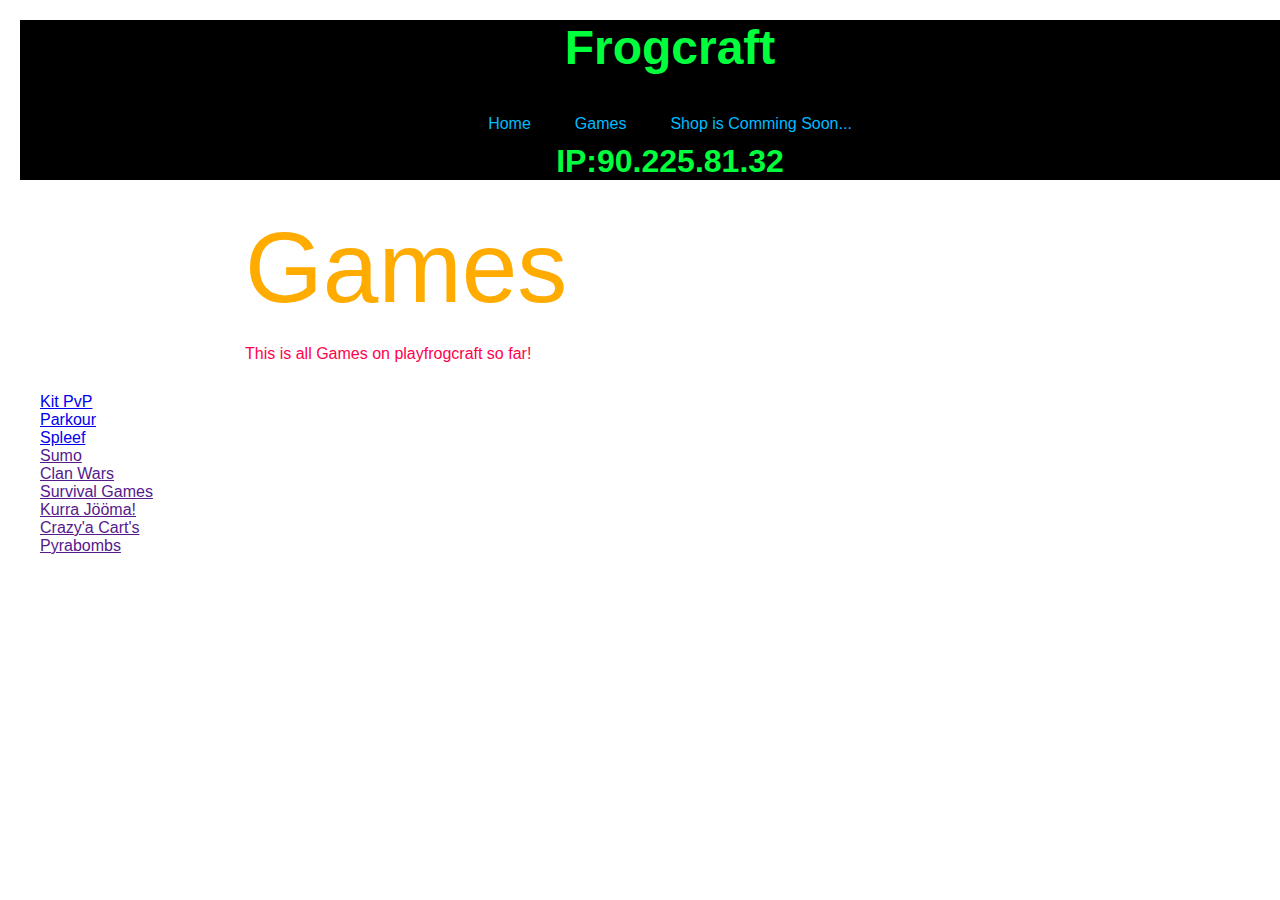
<file: FrogcraftWeb/games.html>
<!DOCTYPE HTML>
<html>
<head>
	<meta http-equiv="Content-Type" content="text/html; charset=UTF-8">
	<title>playfrogcraft Games</title>
    <link rel="stylesheet" type="text/css" href="style.css" />
</head>

<body>

	<div id="container">
    
    	<div id="nav">
        	<ul>
        	
        	<h1>Frogcraft</h1>
        	
            	<li>
                	<a href="index.html">Home</a>
                </li>
                <li>
               		<a href="#">Games</a>
                </li>
                
                <li>
                	<a href="#">Shop is Comming Soon...</a>
                </li>
                
                <h3>IP:90.225.81.32</h3>
                
            </ul>
        </div>
        
        <p class="games">Games</p>
    	<p class="infotext">This is all Games on playfrogcraft so far!</p>
    	
    	<div
    		id="gnav"
    	<li>
                	<a href="kitpvp.html">Kit PvP</a>
                </li>
                <li>
               		<a href="#">Parkour</a>
                </li>
                
                <li>
                	<a href="#">Spleef</a>
                </li>
                <li>
                	<a href="">Sumo</a>
                </li>
                 <li>
                	<a href="">Clan Wars</a>
                </li>
                 <li>
                	<a href="">Survival Games</a>
                </li>
                 <li>
                	<a href="">Kurra Jööma!</a>
                </li>
                 <li>
                	<a href="">Crazy'a Cart's</a>
                </li>
                 <li>
                	<a href="">Pyrabombs</a>
                </li>
                
                </div>
    
</body>
</html>
</file>
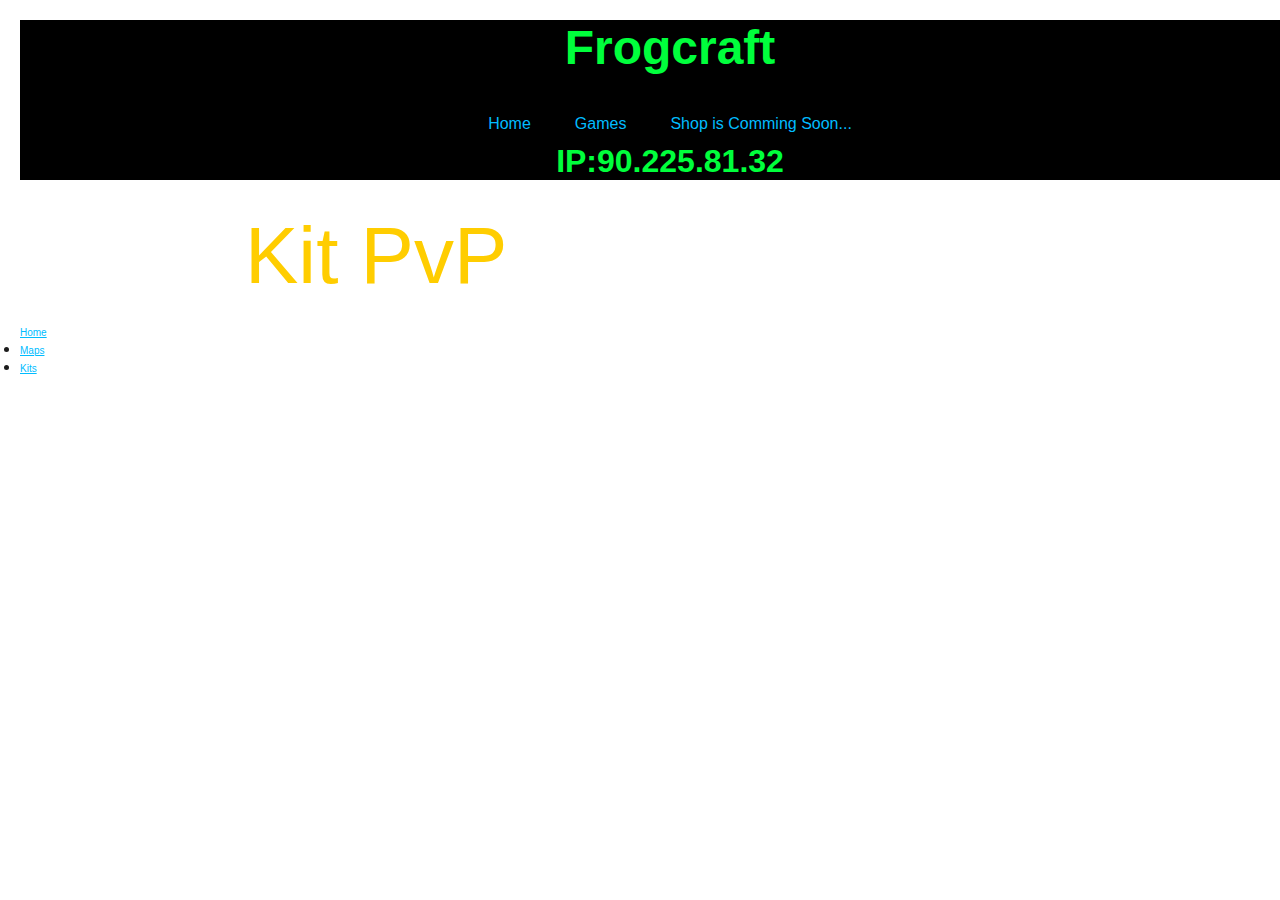
<file: FrogcraftWeb/kitpvp.html>
<!DOCTYPE HTML>
<html>
<head>
	<meta http-equiv="Content-Type" content="text/html; charset=UTF-8">
	<title>playfrogcraft Games Kit PvP</title>
    <link rel="stylesheet" type="text/css" href="style.css" />
</head>

<body>

	<div id="container">
    
    	<div id="nav">
        	<ul>
        	
        	<h1>Frogcraft</h1>
        	
            	<li>
                	<a href="index.html">Home</a>
                </li>
                <li>
               		<a href="#">Games</a>
                </li>
                
                <li>
                	<a href="#">Shop is Comming Soon... </a>
                </li>
                
                 <h3>IP:90.225.81.32</h3>
                
            </ul>
        </div>
        
        <p class="pvp">Kit PvP</p>
    	
    	<div
    		id="gpnav"
    	<li>
                	<a href="kitpvp.html" class="sel" >Home</a>
                </li>
                <li>
               		<a href="pvpmaps.html" class="sel" >Maps</a>
                </li>
                
                <li>
                	<a href="pvpkits.html" class="sel" >Kits</a>
                </li>
                
                
                </div>
    
</body>
</html>
</file>
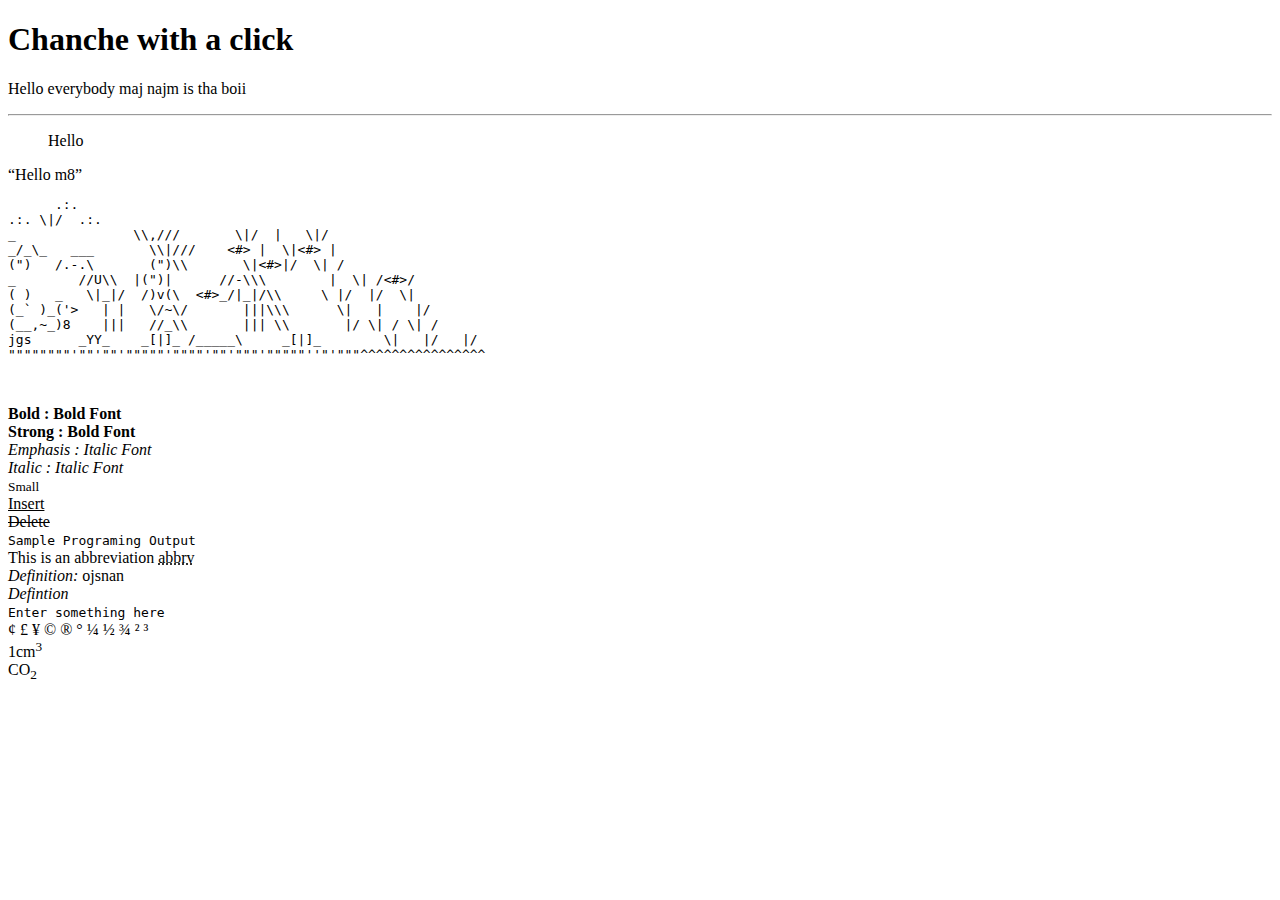
<file: HTML/HTML5ct/html5.html>
<!DOCTYPE HTML>

<html lang="en">

<head>

  <meta charset="utf-8"/>

  <meta name="description" content="" />

  <meta name="keywords" content="apple,pie,apple" />

  <meta name="robots" content="index,follow" />

  <script src="randomcolorchange.js"></script>

  <base href="http://localhost/html5" />

  <link rel="stylesheet" href="styles.css" />

  <link rel="icon" href="favicon.ico"/>

  <title>HTML5 Tutorial</title>

</head>

<body onload="alert('Hello')">

  <div id="wrapper">

    <noscript>Please Enable JavaScript</noscript>

    <h1>Chanche with a click</h1>

    <p>
      Hello everybody maj najm is tha boii
    </p>

    <hr />

    <blockquote cite="http://www.youtube.com">
      Hello
    </blockquote>

    <q cite="http://www.youtube.com">Hello m8</q>

    <pre>
      .:.
.:. \|/  .:.
_               \\,///       \|/  |   \|/
_/_\_   ___       \\|///    <#> |  \|<#> |
(")   /.-.\       (")\\       \|<#>|/  \| /
_        //U\\  |(")|      //-\\\        |  \| /<#>/
( )   _   \|_|/  /)v(\  <#>_/|_|/\\     \ |/  |/  \|
(_` )_('>   | |   \/~\/       |||\\\      \|   |    |/
(__,~_)8    |||   //_\\       ||| \\       |/ \| / \| /
jgs      _YY_    _[|]_ /_____\     _[|]_        \|   |/   |/
""""""""'""'""'"""""'""""'""'"""'"""""''"'"""^^^^^^^^^^^^^^^^

    </pre>
    <!--
    <img id="danceImg" src="http://www.gifbin.com/bin/102009/1255606809_acrobatic_dance_fail.gif"
    width="237" height="178" alt="Dance Fail"><br /> -->

    <b>Bold : Bold Font</b><br>
  	<strong>Strong : Bold Font</strong><br>
  	<em>Emphasis : Italic Font</em><br>
  	<i>Italic : Italic Font</i><br>
    <small>Small</small><br />
    <ins>Insert</ins><br />
    <del>Delete</del><br />
    <samp>Sample Programing Output</samp><br />

    This is an abbreviation <abbr title="abbreviation">abbrv</abbr><br />
    <dfn>Definition: </dfn>ojsnan<br />
    <dfn title="osjan">Defintion</dfn><br />
    <kbd>Enter something here</kbd><br />

    &cent;
    &pound;
    &yen;
    &copy;
    &reg;
    &deg;
    &frac14;
    &frac12;
    &frac34;
    &sup2;
    &sup3;<br />

    1cm<sup>3</sup><br />
    CO<sub>2</sub><br />


  </div>

</body>
</html>
</file>
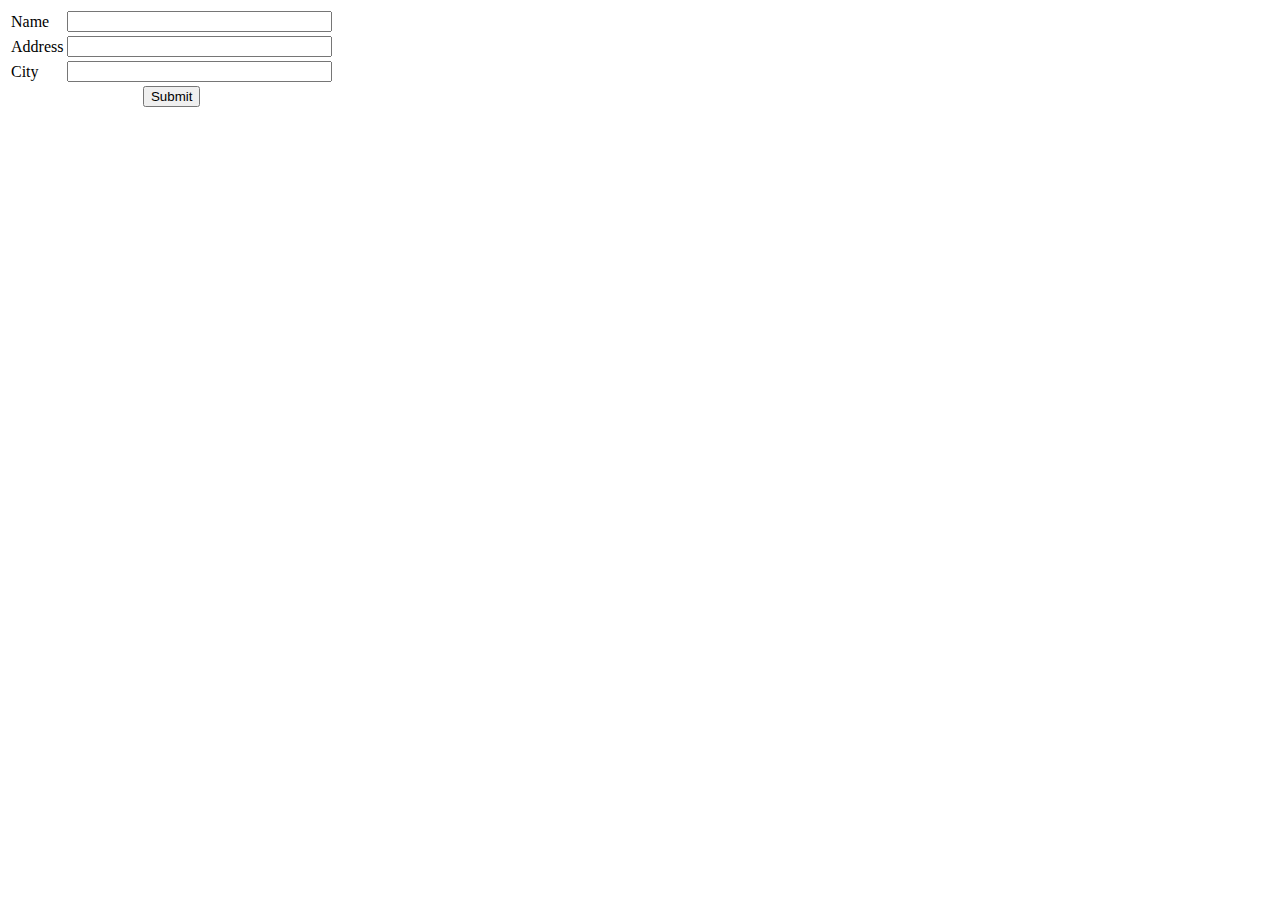
<file: PHP/Beginner/enterinfo.html>
<html>
  <body>
    <form action="learnphp.php" method="post">

    <table border="0">

      <tr>
      	<td>Name</td>
      	<td align="center"><input type="text" name="username" size="30" /></td>
      </tr>

      <tr>
      	<td>Address</td>
      	<td align="center"><input type="text" name="streetaddress" size="30" /></td>
      </tr>

      <tr>
      	<td>City</td>
      	<td align="center"><input type="text" name="cityaddress" size="30"  /></td>
      </tr>

      <tr>
        <td colspan="2" align="center"><input type="submit" value="Submit"/></td>
      </tr>

    </table>
    </form>
  </body>
</html>
</file>
<file: FrogcraftWeb/style.css>
@charset "UTF-8";
/* CSS Document */

* { box-sizing:border-box; -moz-box-sizing:border-box; }
body { background:#FFF (images/bg2.png); margin:0; padding:0; }
html { margin:0; padding:0; }

/* Container */

#container { width:1300px; color:#1C1C1C; margin:20px; padding:0 0px; }

/* Headers and Text */

h1 { font-size:3em; margin:0 0 30px 0; text-align:center; color:#00FF3C;font-family:SinkinSans-200XLight-webfont, sans-serif; text-shadow #000 0 2px}
h2 { font-size:1.5em; width:850px; margin:0 auto 20px auto; font-family:SinkinSans-200XLight-webfont, sans-serif ;}
h3 { font-size:2em; margin:0 0 30px 0; text-align:center; color:#00FF3C; font-family:SinkinSans-200XLight-webfont, sans-serif ;}

.teller { margin:0 auto 20px auto; width:850px; color:#ccc; font-family:SinkinSans-200XLight-webfont, sans-serif ;}

.nobullet { list-style:none; width:850px; margin:0 auto 20px auto; padding:0; font-family:SinkinSans-200XLight-webfont, sans-serif ;}

.infotext { margin:0 auto 20px auto; width:850px; color:#FF004D; font-family:SinkinSans-200XLight-webfont, sans-serif ;}

.games { margin:0 auto 20px auto; width:850px; color:#FFAB00; font-size:100px; font-family:SinkinSans-200XLight-webfont, sans-serif ;}

.pvp { margin:0 auto 20px auto; width:850px; color:#FFCD00; font-size:80px; font-family:SinkinSans-200XLight-webfont, sans-serif ;}

.start { margin:0 auto 20px auto; width:850px; color:#FFB700; font-size:10px; font-family:SinkinSans-200XLight-webfont, sans-serif ;}

.sel { margin:0 auto 20px auto; width:850px; color:#00BCFF; font-size:10px; font-family:SinkinSans-200XLight-webfont, sans-serif ;}
/* Navigation */

#nav { background:#000; margin:0 0 20px 0; }
#nav ul { list-style:none; margin:0; padding:0px 30px; text-align:center; }
#nav ul li { display:inline-block; }
#nav ul li a { color:#00BCFF; text-decoration:none; padding:10px 20px; display:inline-block; font-family:SinkinSans-200XLight-webfont, sans-serif ;}
#nav ul li a:hover { color:#0095FF; background:#000; font-family:SinkinSans-200XLight-webfon0095FFt, sans-serif ;}

#gnav { background:#fff; margin:0 0 20px 0; }
#gnav { list-style:none; margin:0; padding:0px 0px; text-align:left; }
#gnav { color:#FFB300; padding:10px 20px; display:inline-block; font-family:SinkinSans-200XLight-webfont, sans-serif ;}
#gnav :hover { color:#FF5E00; background:#fff; font-family:SinkinSans-200XLight-webfont, sans-serif ;}

#sel { color:#FFB300; padding:10px 20px; display:inline-block; font-family:SinkinSans-200XLight-webfont, sans-serif ;}
#sel :hover { color:#FF5E00; background:#fff; font-family:SinkinSans-200XLight-webfont, sans-serif ;}
</file>
